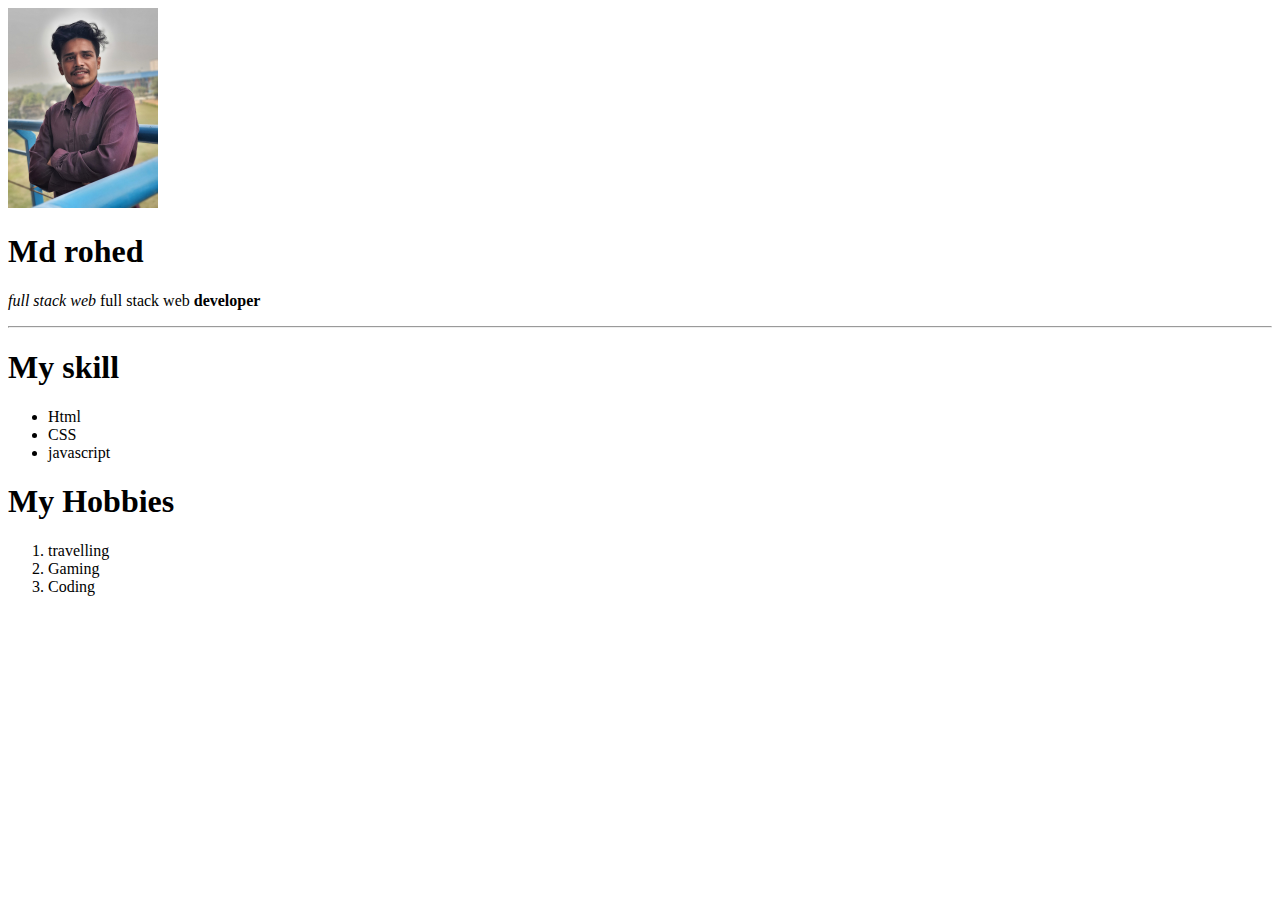
<file: css/bio.html>
<!DOCTYPE html>
<html lang="en">
  <head>
    <meta charset="UTF-8" />
    <meta http-equiv="X-UA-Compatible" content="IE=edge" />
    <meta name="viewport" content="width=device-width, initial-scale=1.0" />
    <title>Document</title>
  </head>
  <body>
    <section>
      <img src="rohed.jpeg" alt="" height="200" />
      <br />
      <h1><b>Md rohed</b></h1>
      <p><em>full stack web</em> full stack web <strong> developer</strong></p>
      <hr />
    </section>
    <div>
      <!-- <h1>Hobbies</h1> -->
      <h1>My skill</h1>
      <ul>
        <li>Html</li>
        <li>CSS</li>
        <li>javascript</li>
      </ul>

      <h1>My Hobbies</h1>
      <ol>
        <li>travelling</li>
        <li>Gaming</li>
        <li>Coding</li>
      </ol>
    </div>
  </body>
</html>
</file>
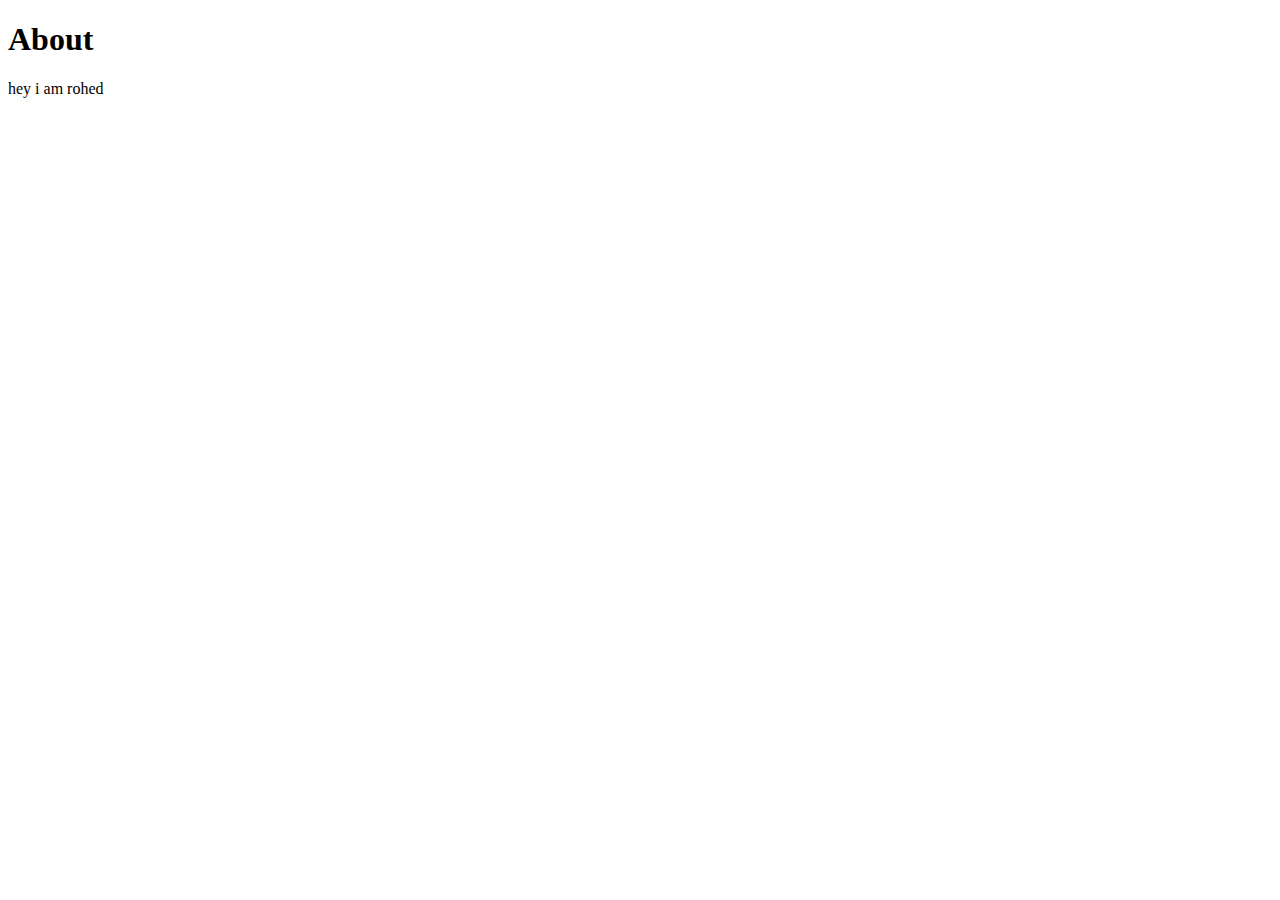
<file: Html/about.html>
<!DOCTYPE html>
<html lang="en">
  <head>
    <meta charset="UTF-8" />
    <meta http-equiv="X-UA-Compatible" content="IE=edge" />
    <meta name="viewport" content="width=device-width, initial-scale=1.0" />
    <title>Document</title>
  </head>
  <body>
    <h1>About</h1>
    <p>hey i am rohed</p>
  </body>
</html>
</file>
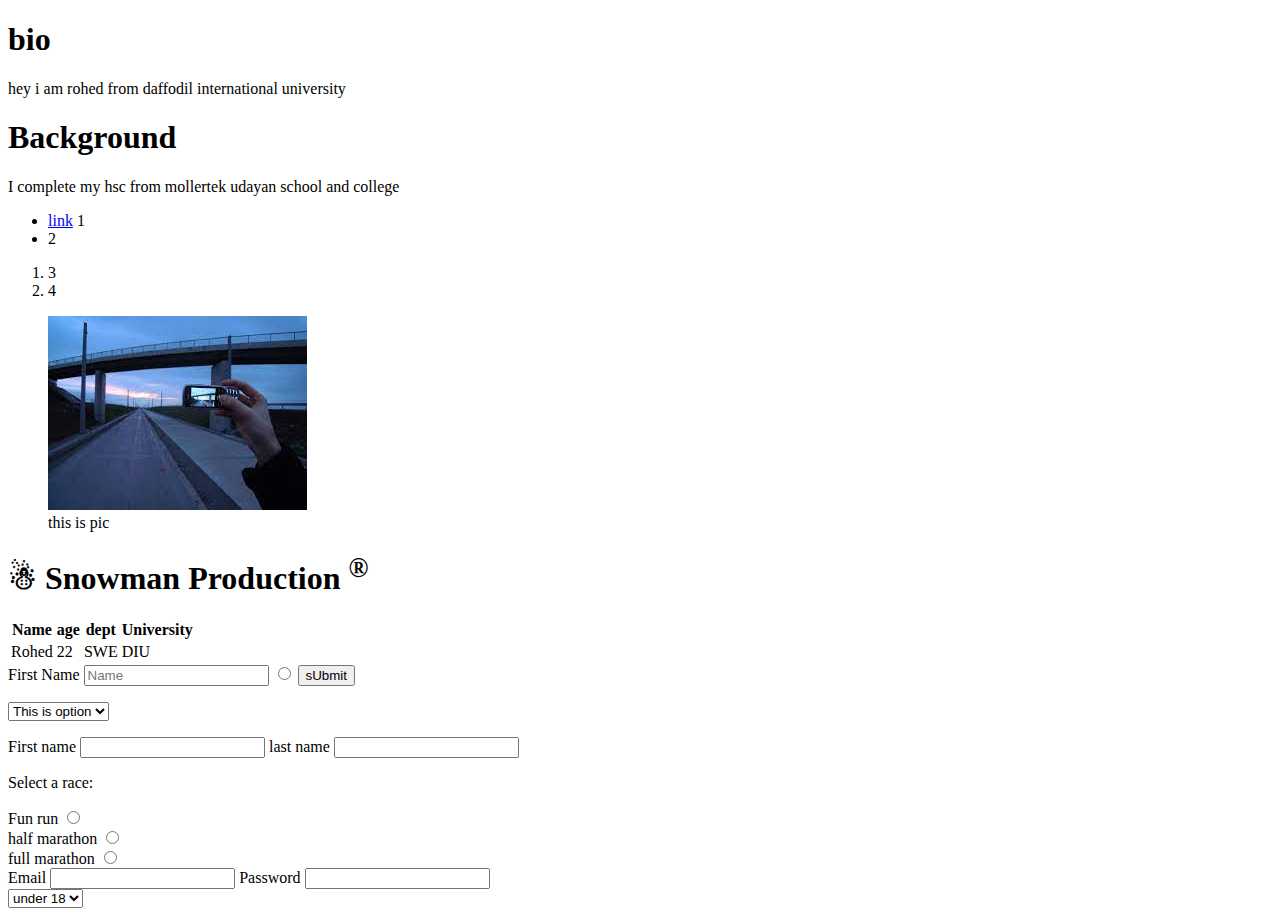
<file: Html/demo.html>
<!DOCTYPE html>
<html lang="en">
  <head>
    <meta charset="UTF-8" />
    <meta http-equiv="X-UA-Compatible" content="IE=edge" />
    <meta name="viewport" content="width=device-width, initial-scale=1.0" />
    <title>Document</title>
  </head>
  <body>
    <h1>bio</h1>
    <p>hey i am rohed from daffodil international university</p>
    <h1>Background</h1>
    <p>I complete my hsc from mollertek udayan school and college</p>

    <ul>
      <li><a href="about.html">link</a> 1</li>
      <li>2</li>
    </ul>
    <ol>
      <li>3</li>
      <li>4</li>
    </ol>
    <figure>
      <img
        src="[data-uri]"
        alt=""
      />
      <figcaption>this is pic</figcaption>
    </figure>

    <h1>
      <h2>
        <h3></h3>
        <h3></h3>
        <h3></h3>
        <h3></h3>
      </h2>
    </h1>

    <h1>&#9731; Snowman Production <sup> &#174; </sup></h1>

    <table>
      <tr>
        <th>Name</th>
        <th>age</th>
        <th>dept</th>
        <th>University</th>
      </tr>

      <tr>
        <td>Rohed</td>
        <td>22</td>
        <td>SWE</td>
        <td>DIU</td>
      </tr>
    </table>
    <form action="https://www.google.com/search?">
      <label for="name">First Name</label>
      <input type="text" placeholder="Name" name="q" />
      <input type="radio" placeholder="gender" />
      <button>sUbmit</button>

      <p>
        <select name="" id="">
          <option value="">This is option</option>
          <option value="">hi</option>
          <option value="">hello</option>
        </select>
      </p>
    </form>

    <form action="">
      <div>
        <label for="f_name">First name</label>
        <input type="text" />

        <label for="l_name">last name</label>
        <input type="text" />
      </div>

      <p>Select a race:</p>
      <div>
        <label for="f_name">Fun run</label>
        <input type="radio" />
      </div>
      <div>
        <label for="f_name">half marathon</label>
        <input type="radio" />
      </div>
      <div>
        <label for="f_name">full marathon</label>
        <input type="radio" />
      </div>
      <div>
        <label for="f_name">Email</label>
        <input type="text" />
        <label for="f_name">Password</label>
        <input type="password" />
      </div>
      <select name="" id="">
        <p>select a age group</p>
        <option value="">under 18</option>
        <option value="">under 30</option>
      </select>
    </form>
  </body>
</html>
</file>
